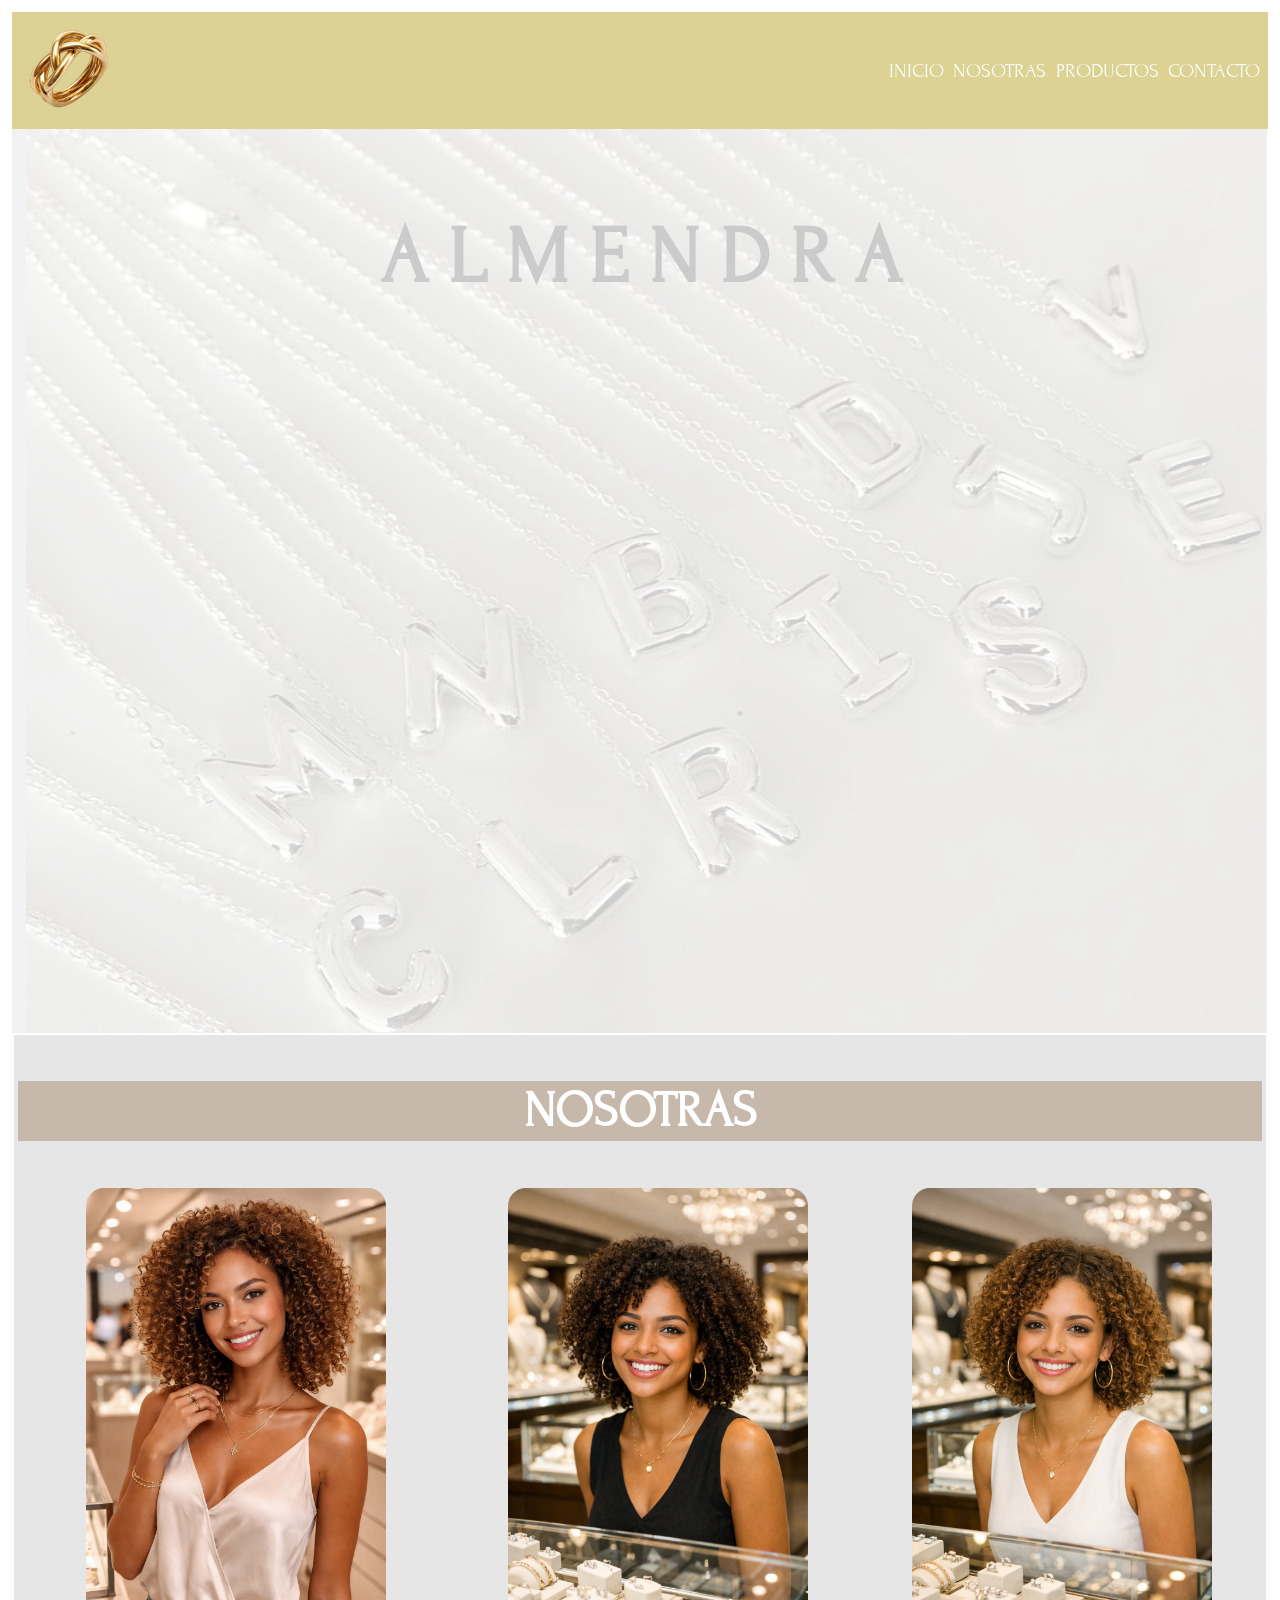
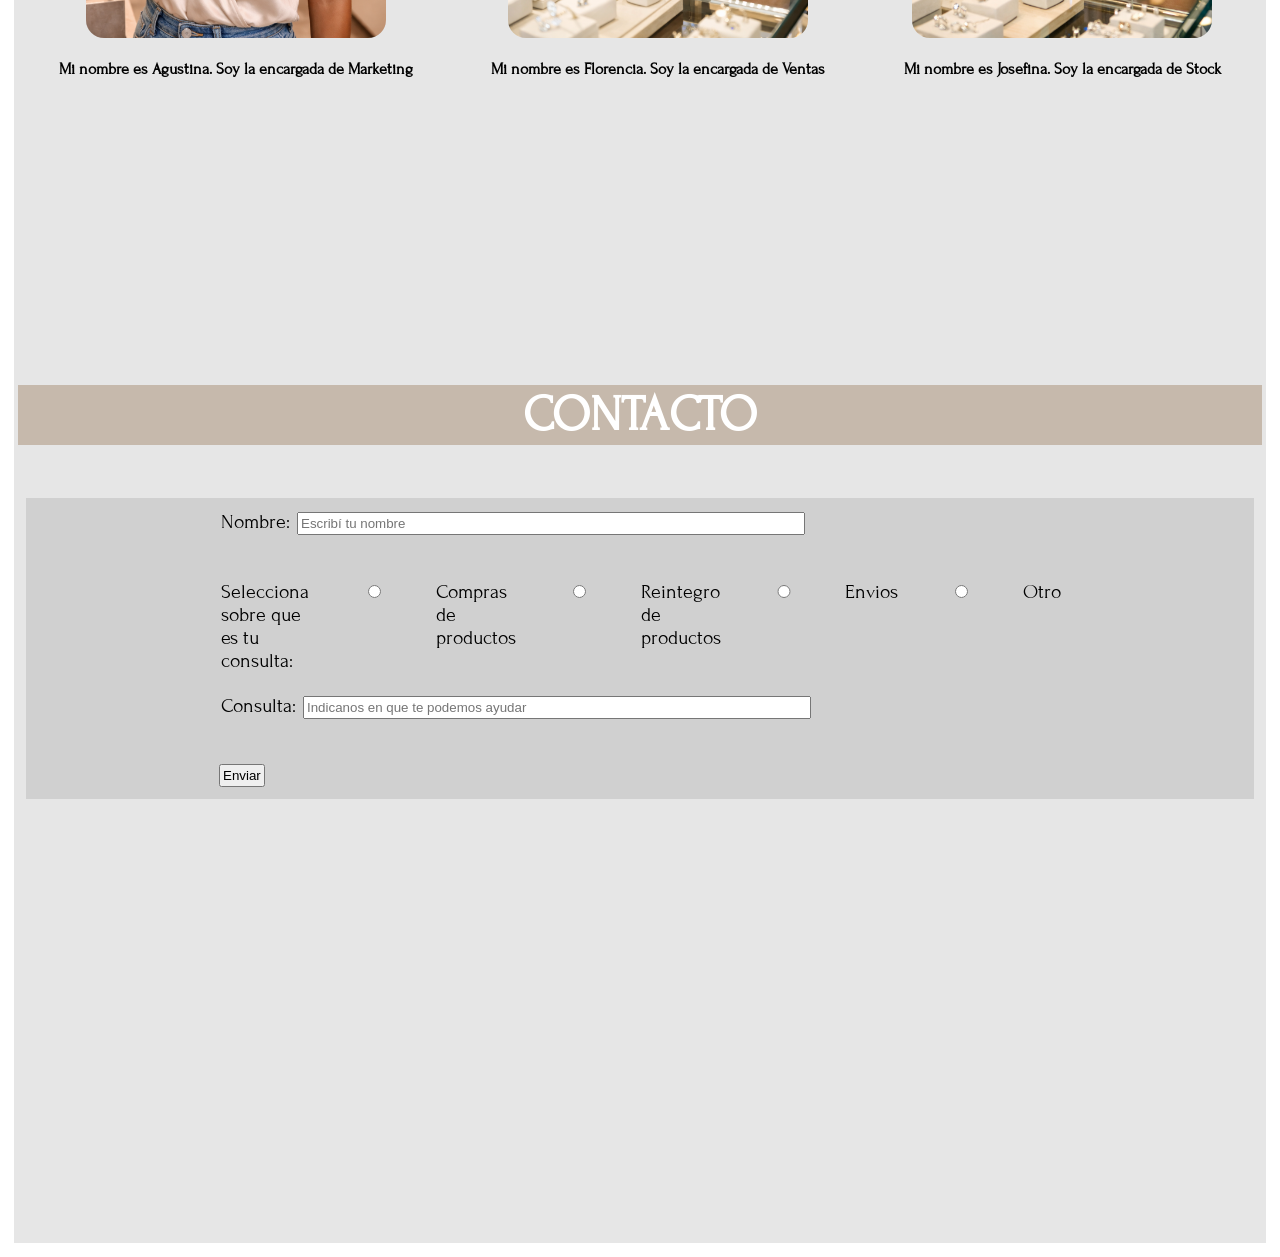
<file: index.html>
<!DOCTYPE html>
<html lang="en">
<head>
    <meta charset="UTF-8">
    <meta name="viewport" content="width=device-width, initial-scale=1.0">
    <link rel="stylesheet" href="CSS/style.css">
    <title> ALMENDRA </title>
     <link rel="preconnect" href="https://fonts.googleapis.com">
    <link rel="preconnect" href="https://fonts.gstatic.com" crossorigin>
    <link href="https://fonts.googleapis.com/css2?family=Caudex:ital,wght@0,400;0,700;1,400;1,700&family=Forum&display=swap" rel="stylesheet">
</head>
<body>
    <header class="header">
        <nav>
            <a href="index.html"><img src="IMG/ajaloco.png" alt="Logo"></a>
        </nav>
        <ul>
            <a href="index.html" class="a"><li>INICIO</li></a>
            <a href="#Nosotras" class="a"><li>NOSOTRAS</li></a>
            <a href="productos.html" class="a"><li>PRODUCTOS</li></a>
            <a href="#Contacto" class="a"><li>CONTACTO</li></a>
        </ul>

    </header>

    <main class="main">
        <h3>A L M E N D R A</h3>
    </main>


        <footer>
                <div class="div">
                    <section id="Nosotras">
                        <h2>NOSOTRAS</h2>
                        <div class="card-container">
                            <div class="card">
                                <img src="IMG/PERSON1.png" alt="PERSONA1" class="img">
                                <div class="text">
                                <p><b>Mi nombre es Agustina. Soy la encargada de Marketing</b></p>
                                </div>
                            </div> 
                            <div class="card">
                                <img src="IMG/PERSON2.png" alt="PERSONA2" class="img">
                                <div class="text">
                                <p><b>Mi nombre es Florencia. Soy la encargada de Ventas</b></p>
                                </div>
                            </div>
                            <div class="card">
                                <img src="IMG/PERSON3.png" alt="PERSONA3" class="img">
                                <div class="text">
                                <p><b> Mi nombre es Josefina. Soy la encargada de Stock</b></p>
                                </div>
                            </div> 
                        </div>
                    </section>
                </div>
                <!-------------------------------------------------------------------------------->
                <div class="div"> 
                    <section id="Contacto">
                        <h2>CONTACTO</h2>
                    </section>
                
                    <form>
                        <div class="formitem">
                            <label for="nombre">Nombre:</label>
                            <input type="text" placeholder="Escribí tu nombre" name="nombre">
                        </div>
                        
                        <div class="formitem item2">
                            <label for="select">Selecciona sobre que es tu consulta:</label>
                                <input type="radio" name="consulta" value="Compras de productos"> Compras de productos
                                <input type="radio" name="consulta" value="Reintegro de productos"> Reintegro de productos
                                <input type="radio" name="consulta" value="Envios"> Envios
                                <input type="radio" name="consulta" value="Otro"> Otro
                        </div>

                        <div class="formitem">
                            <label for="Consulta"> Consulta: </label>
                            <input type="text"placeholder="Indicanos en que te podemos ayudar" name="Consulta">
                        </div>

                        <div class="formitem">  
                            <button type="submit"> Enviar </button>
                        </div>  
                    </form>
                </div>  
        </footer>
    </body>
</html>
                <!--
                    </div> 
                        <ul>
                            <a href="indexi.html"><li>INICIO</li></a>
                            <a href="#Nosotras"><li>NOSOTRAS</li></a>
                            <a href="productos.html"><li>PRODUCTOS</li></a>
                            <a href="#Contacto"><li>CONTACTO</li></a>
                        </ul>
                    </div>
                -->
</file>
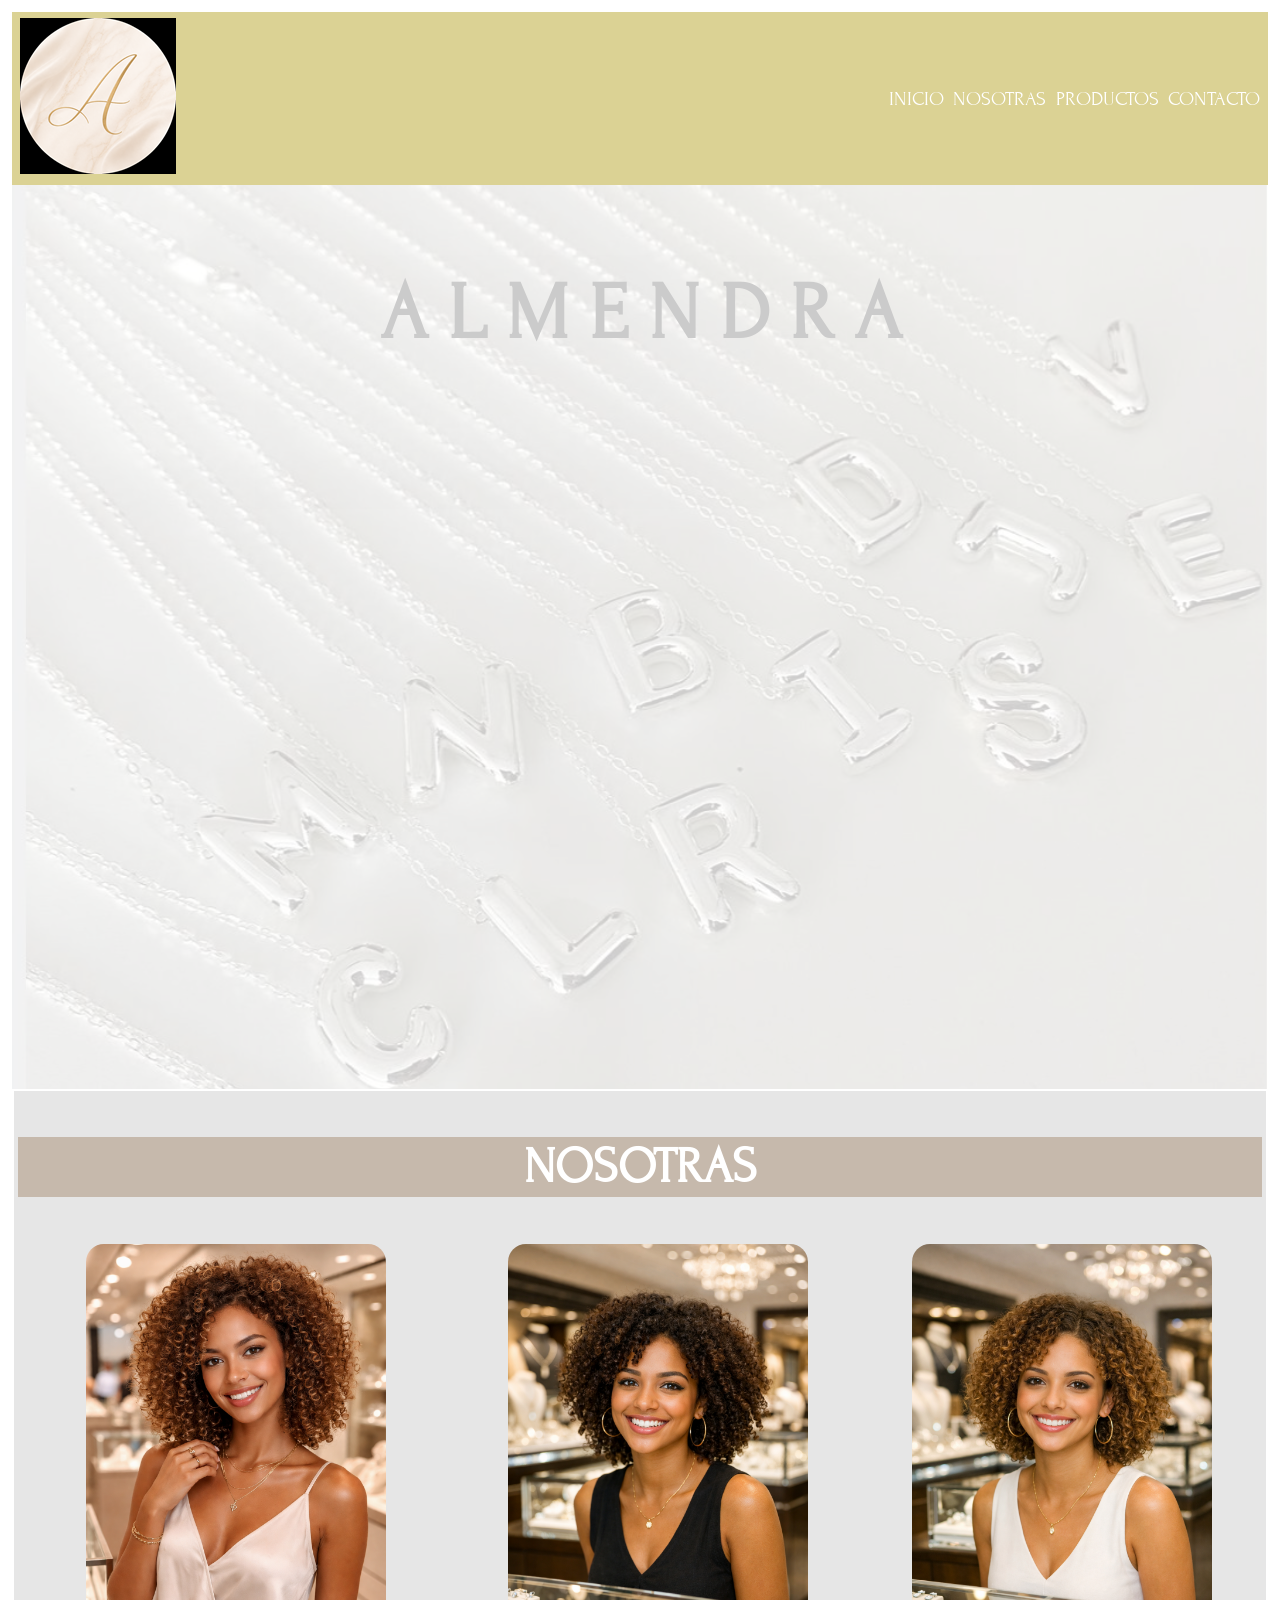
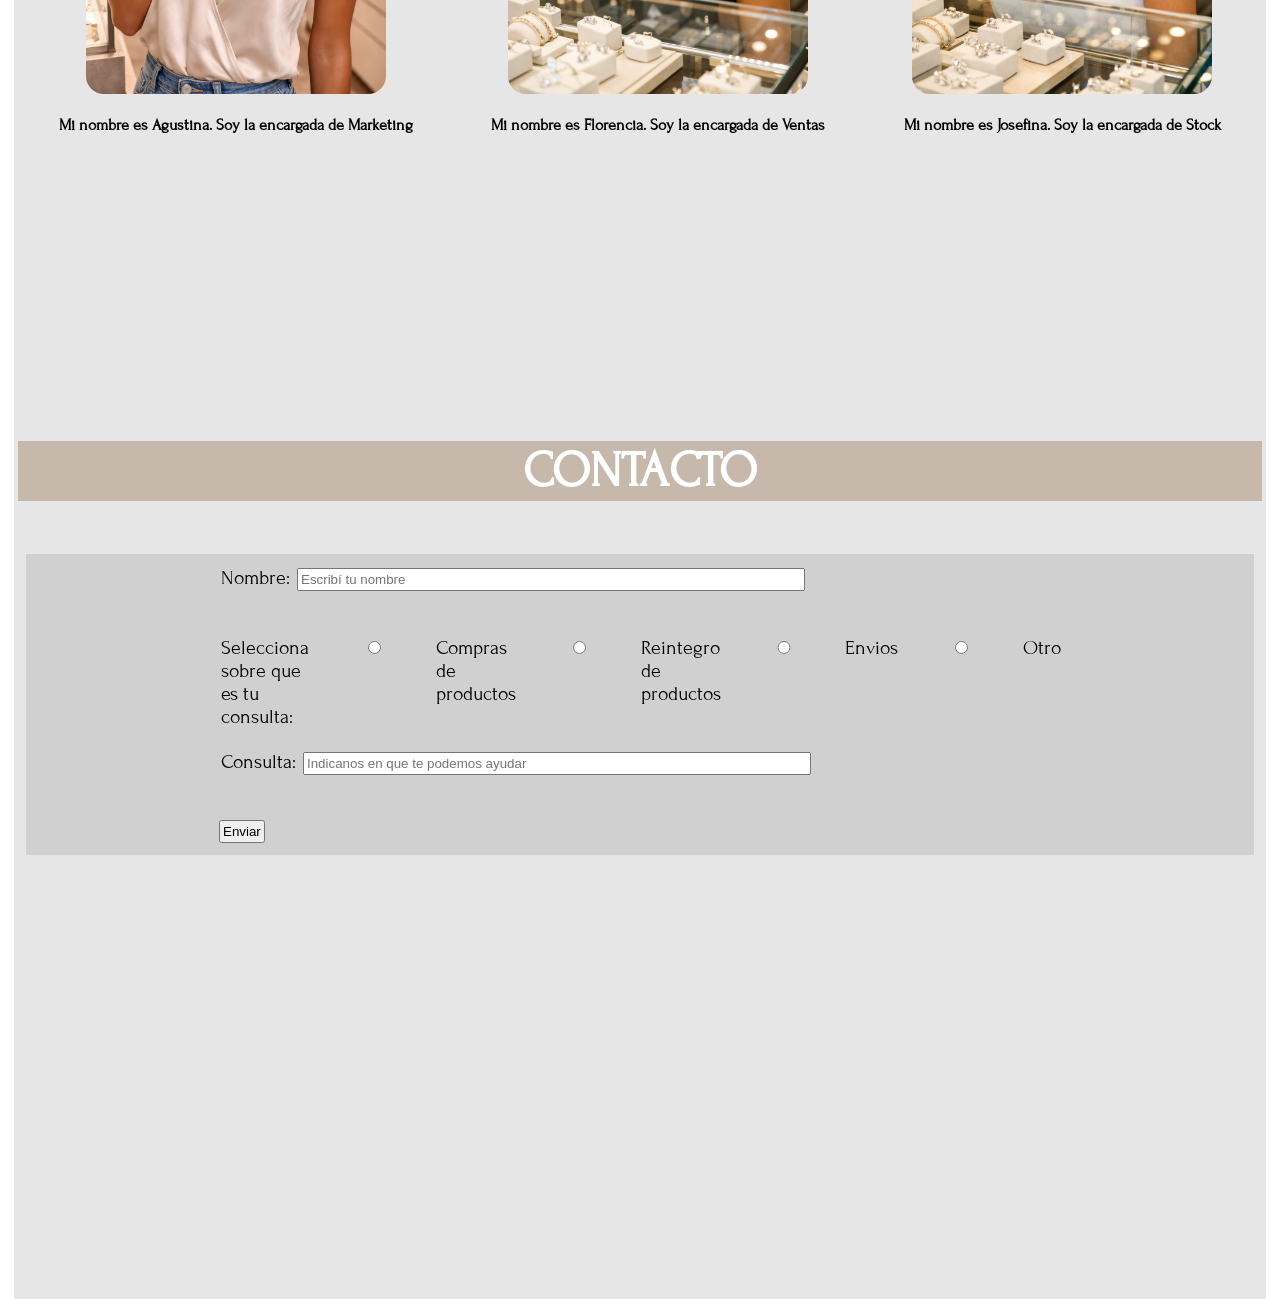
<file: indexi.html>
<!DOCTYPE html>
<html lang="en">
<head>
    <meta charset="UTF-8">
    <meta name="viewport" content="width=device-width, initial-scale=1.0">
    <link rel="stylesheet" href="CSS/style.css">
    <title> ALMENDRA </title>
     <link rel="preconnect" href="https://fonts.googleapis.com">
    <link rel="preconnect" href="https://fonts.gstatic.com" crossorigin>
    <link href="https://fonts.googleapis.com/css2?family=Caudex:ital,wght@0,400;0,700;1,400;1,700&family=Forum&display=swap" rel="stylesheet">
</head>
<body>
    <header class="header">
        <nav>
            <a href="indexi.html"><img src="IMG/LOGO.png" alt="Logo"></a>
        </nav>
        <ul>
            <a href="indexi.html" class="a"><li>INICIO</li></a>
            <a href="#Nosotras" class="a"><li>NOSOTRAS</li></a>
            <a href="productos.html" class="a"><li>PRODUCTOS</li></a>
            <a href="#Contacto" class="a"><li>CONTACTO</li></a>
        </ul>

    </header>

    <main class="main">
        <h3>A L M E N D R A</h3>
    </main>
    



        <footer>
                <div class="div">
                    <section id="Nosotras">
                        <h2>NOSOTRAS</h2>
                        <div class="card-container">
                            <div class="card">
                                <img src="IMG/PERSON1.png" alt="PERSONA1" class="img">
                                <div class="text">
                                <p><b>Mi nombre es Agustina. Soy la encargada de Marketing</b></p>
                                </div>
                            </div> 
                            <div class="card">
                                <img src="IMG/PERSON2.png" alt="PERSONA2" class="img">
                                <div class="text">
                                <p><b>Mi nombre es Florencia. Soy la encargada de Ventas</b></p>
                                </div>
                            </div>
                            <div class="card">
                                <img src="IMG/PERSON3.png" alt="PERSONA3" class="img">
                                <div class="text">
                                <p><b> Mi nombre es Josefina. Soy la encargada de Stock</b></p>
                                </div>
                            </div> 
                        </div>
                    </section>
                </div>
                <!-------------------------------------------------------------------------------->
                <div class="div"> 
                    <section id="Contacto">
                        <h2>CONTACTO</h2>
                    </section>
                
                    <form>
                        <div class="formitem">
                            <label for="nombre">Nombre:</label>
                            <input type="text" placeholder="Escribí tu nombre" name="nombre">
                        </div>
                        
                        <div class="formitem item2">
                            <label for="select">Selecciona sobre que es tu consulta:</label>
                                <input type="radio" name="consulta" value="Compras de productos"> Compras de productos
                                <input type="radio" name="consulta" value="Reintegro de productos"> Reintegro de productos
                                <input type="radio" name="consulta" value="Envios"> Envios
                                <input type="radio" name="consulta" value="Otro"> Otro
                        </div>

                        <div class="formitem">
                            <label for="Consulta"> Consulta: </label>
                            <input type="text"placeholder="Indicanos en que te podemos ayudar" name="Consulta">
                        </div>

                        <div class="formitem">  
                            <button type="submit"> Enviar </button>
                        </div>  
                    </form>
                </div>  
        </footer>
    </body>
</html>
                <!--
                    </div> 
                        <ul>
                            <a href="indexi.html"><li>INICIO</li></a>
                            <a href="#Nosotras"><li>NOSOTRAS</li></a>
                            <a href="productos.html"><li>PRODUCTOS</li></a>
                            <a href="#Contacto"><li>CONTACTO</li></a>
                        </ul>
                    </div>
                -->
</file>
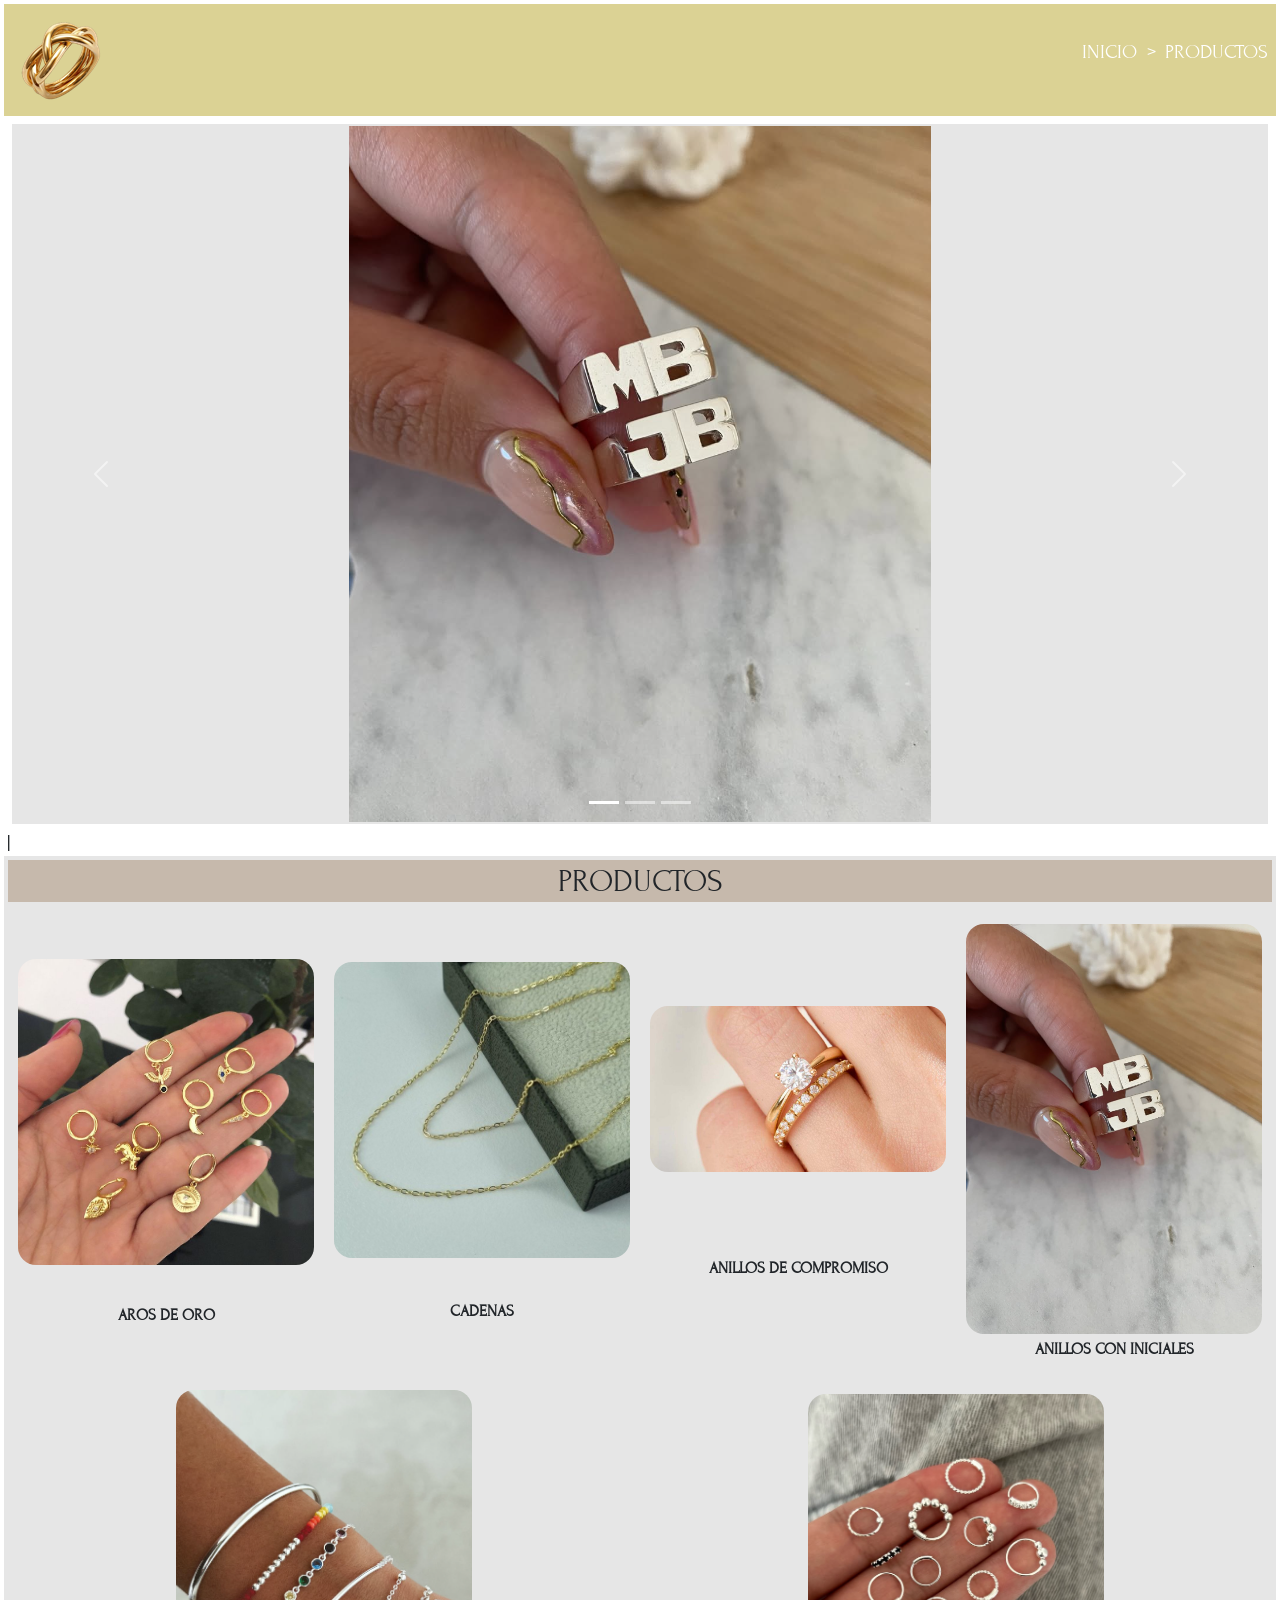
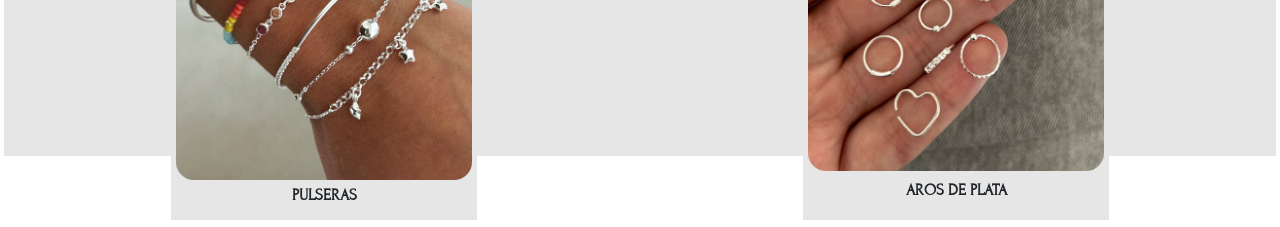
<file: productos.html>
<!DOCTYPE html>
<html lang="en">
<head>
    <meta charset="UTF-8">
    <meta name="viewport" content="width=device-width, initial-scale=1.0">
    <link rel="stylesheet" href="CSS/productos.css">
    <title> PRODUCTOS </title>
    <link rel="preconnect" href="https://fonts.googleapis.com">
    <link rel="preconnect" href="https://fonts.gstatic.com" crossorigin>
    <link href="https://fonts.googleapis.com/css2?family=Caudex:ital,wght@0,400;0,700;1,400;1,700&family=Forum&display=swap" rel="stylesheet">
    <link rel="stylesheet" href="https://cdn.jsdelivr.net/npm/bootstrap@5.3.8/dist/css/bootstrap.min.css">
</head>
<body class="index">
    <header class="header">
        <nav>
            <a href="index.html"><img src="IMG/ajaloco.png" alt="Logo"></a>
        </nav>
        <ul>
            <a href="index.html" class="a"><li>INICIO</li></a>
            <a href="#Nosotras"><li>></li></a>
            <a href="#PRODUCTOS2" class="a"><li>PRODUCTOS</li></a>
  
        </ul>
    </header>

    <main>
            <!--inicio carrucel-->
            <div id="carouselExampleIndicators" class="carousel slide">
                <div class="carousel-indicators">
                    <button type="button" data-bs-target="#carouselExampleIndicators" data-bs-slide-to="0" class="active" aria-current="true" aria-label="Slide 1"></button>
                    <button type="button" data-bs-target="#carouselExampleIndicators" data-bs-slide-to="1" aria-label="Slide 2"></button>
                    <button type="button" data-bs-target="#carouselExampleIndicators" data-bs-slide-to="2" aria-label="Slide 3"></button>
                </div>

                <div class="carousel-inner">
                    <div class="carousel-item active">
                    <img src="IMG/joya1.png" class="d-block w-100" alt="...">
                    </div>
                    <div class="carousel-item">
                    <img src="IMG/joya2.png" class="d-block w-100" alt="...">
                    </div>
                    <div class="carousel-item">
                    <img src="IMG/joya3.png" class="d-block w-100" alt="...">
                    </div>
                </div>
                
                <button class="carousel-control-prev" type="button" data-bs-target="#carouselExampleIndicators" data-bs-slide="prev">
                    <span class="carousel-control-prev-icon" aria-hidden="true"></span>
                    <span class="visually-hidden">Previous</span>
                </button>
                
                <button class="carousel-control-next" type="button" data-bs-target="#carouselExampleIndicators" data-bs-slide="next">
                    <span class="carousel-control-next-icon" aria-hidden="true"></span>
                    <span class="visually-hidden">Next</span>
                </button>
            </div>
|           <!--fin carrucel-->
    </main>

        <div class="div">
            <section id="PRODUCTOS2"><h2>PRODUCTOS</h2></section>
                <div class="card-container">
                        <div class="card2">
                            <img src="IMG/56c922b1da67ffce63da21a5c6dfaec4.jpg" alt="">
                            <div>
                                <h6><b>AROS DE ORO</b></h6>
                            </div>
                        </div> 

                        <div class="card2">
                            <img src="IMG/5ca02741b02c6c1da637376d0031a0dfa8fded63077ae96bf8eb67141ecfda9a15805.jpg" alt="">
                            <div>
                                <h6><b>CADENAS</b></h6>
                            </div>
                        </div>

                        <div class="card2">
                            <img src="IMG/Modelos-de-anillos-de-compromiso-1024x576.jpg" alt="">
                            <div>
                                <h6><b>ANILLOS DE COMPROMISO</b></h6>
                            </div>
                        </div> 
                    
                        <div class="card2">
                            <img src="IMG/joya1.png" alt="">
                            <div>
                                <h6><b>ANILLOS CON INICIALES</b></h6>
                            </div>
                        </div>

                        <div class="card2">
                            <img src="IMG/joya2.png" alt="">
                            <div>
                                <h6><b>PULSERAS</b></h6>
                            </div>
                        </div> 

                        <div class="card2">
                            <img src="IMG/joya3.png" alt="">
                            <div>
                                <h6><b>AROS DE PLATA</b></h6>
                            </div>
                        </div> 
                </div>
        </div>
      <script src="https://cdn.jsdelivr.net/npm/bootstrap@5.3.8/dist/js/bootstrap.bundle.min.js"></script>
</body>
</html>
</file>
<file: CSS/style.css>
*{
    padding: 2px;
}
    
.header{
    background-color: #dbd294;
    display: flex;
    flex-direction: row;
    flex-wrap: nowrap;
    justify-content: space-between;
    font-family: "Forum", serif;
    font-size: 20px;
    align-items: center;
}

header ul a{
    color: #ffffff;
    text-decoration: none;
}
ul{
    display: flex;
    flex-direction: row;
    gap: 1.5px;
    list-style: none
    
}

.a:hover{
    background-color: #A88F4F;  
    border-radius: 10px;
    font-size: 25px;
    transition: 0.3s;
}
/*
    flex-wrap: wrap;
    text-decoration:none;
    justify-content: center;
    align-items: center;
}*/

.main{
    background-image: url("../IMG/FONDOCLARO.jpg");    
    opacity: 0.20;
    background-size: cover;
    background-position: center;
    height: 100vh;
    position: relative;
}

main h3 {
    font-family: "Forum", serif;
    font-size:80px;
    display: flex;
    flex-direction: row;
    justify-content: space-around;
}

.div{
    background-color: #E6E6E6;
    height: 100vh;
}

.text{
    font-family: "Forum", serif;

}
h2{    
    color: #ffffff;
    background-color: #9d816370;
    font-family: "Forum", serif;        
    display: flex;
    flex-direction: row;
    flex-wrap: nowrap;
    justify-content: space-around;
    font-size: 50px;
}



form{
    display: flex;
    flex-direction: column;
    flex-wrap: wrap;
    background-color: #D0D0D0;
    margin: 10px;
    align-content: space-around;
    font-family: "Forum", serif;
    font-size: 20px;        

}

.item2{
    display: flex;
    flex-wrap: nowrap;
    justify-content: flex-start;
    align-items: baseline;
}


.formitem{
    padding: 10px;
    border-radius: 25px;
}

.formitem input {
    width: 100%;
    max-width: 500px;
}



/*

  display: flex;
    flex-direction: row;
    flex-wrap: wrap;
    justify-content: space-between;


.footer{
    background-color: #dbd294;
    display: flex;
    flex-direction: row;
    flex-wrap: nowrap;
    justify-content: space-around;    
    font-family: "Form", serif;
    font-size: 20px;
    align-items: center;
}

footer ul a{
    color: #ffffff;
    text-decoration: none;
}*/

.card-container{    display: flex;
    align-content: space-between;
    justify-content: space-around;
    flex-direction: row;
}



.card{
    display: flex;
    flex-direction: column;
    flex-wrap: wrap;
    justify-content: space-evenly;
    align-content: space-between;
    align-items: center;
}

.card:hover{
    transition: 0.5s;
    padding: 5px;
    background-color: #D0D0D0;
    color: black;
}
.card-container img{
    width: 300px;
    border-radius: 20px;
}

/*

#E6E6E6 → gris claro (fondo) body
#D0D0D0 gris claro
#D4C27A → dorado claro
#C9B26B → dorado principal
#A88F4F → dorado oscuro
#7A6735 → sombra dorada
Fondo → #E6E6E6
Texto importante → #C9B26B
Hover → #D4C27A
Sombras/bordes → #7A6735
</file>
<file: CSS/productos.css>
@import url(style.css);

.carousel {
    max-width: 1450px;
    margin-bottom: 0;
}

.carousel img {
    height: 700px;      /* altura fija */
    object-fit: none;  /* recorta sin deformar */
    background-color: #E6E6E6;
}

.card2{
    display: flex;
    flex-direction: column;
    flex-wrap: wrap;
    justify-content: space-evenly;
    align-content: space-between;
    align-items: center;
    background-color: #E6E6E6;
    padding: 3px;
    margin: 5px;
}

.card-container{
    display: flex;
    align-content: space-between;
    justify-content: space-around;
    flex-direction: row;
    flex-wrap: wrap;}


.card2:hover{
    transition: 0.5s;
    padding: 5px;
    background-color: #D0D0D0;
    color: black;
}

h6{
    font-family: "Forum", serif;
}
</file>
